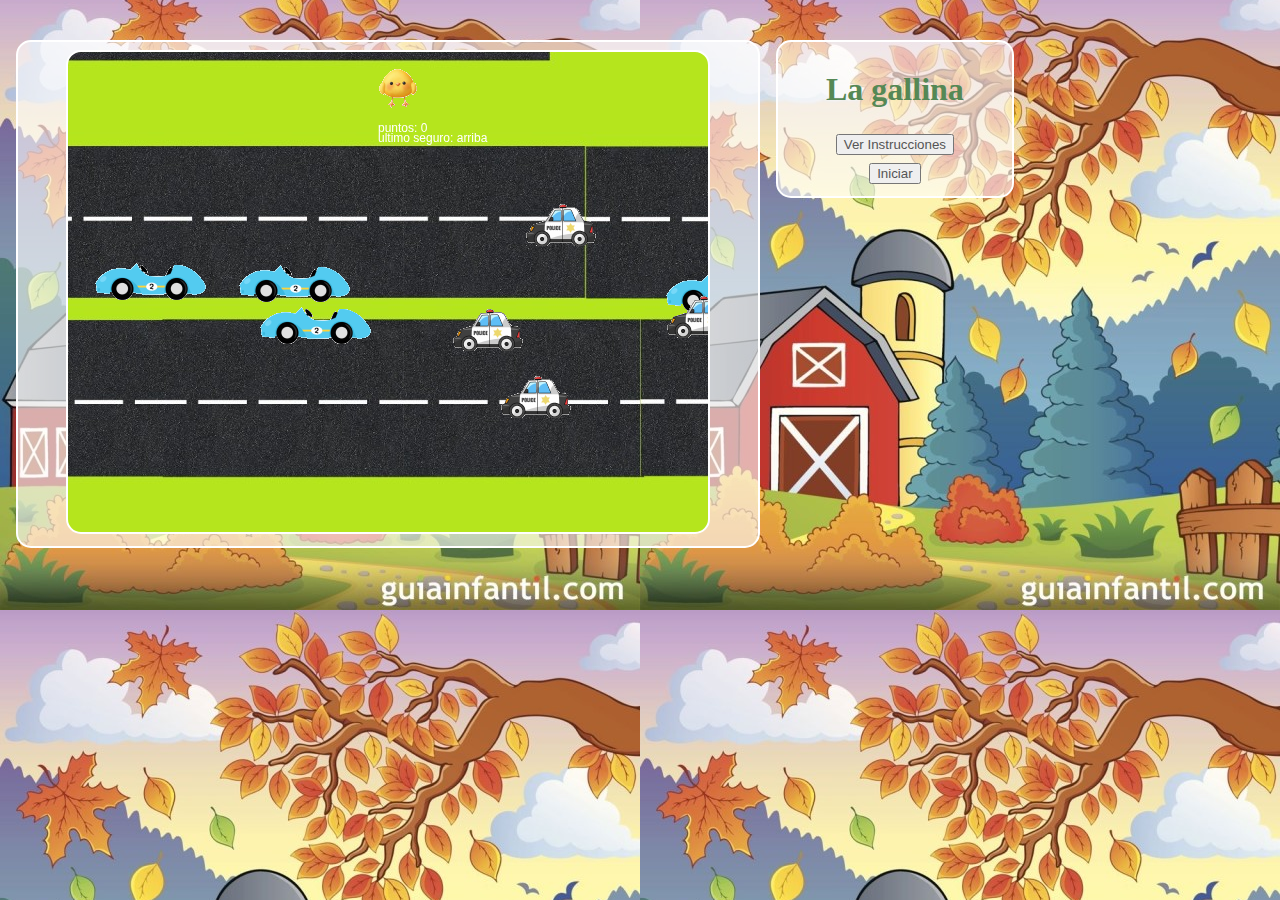
<file: La gallina/index.html>
<!DOCTYPE html>
<html lang="es">
	<head>
		<meta charset="utf-8">
		<meta name="description" content="La llorona">
		<meta name="keywords" content="canvas colisiones jquery ajax">
		<meta name="author" content="Alejandro Daza">
		<title>La leyenda de la llorona</title>
		
		<link rel="stylesheet" type="text/css" href="estilos/default.css" media="screen">
		<script src="js/jquery-1.11.0.min.js" language="JavaScript1.2"></script>
		<script src="js/quica.js" language="JavaScript1.2"></script>
		<script src="js/calaca.js" language="JavaScript1.2"></script>
		<script src="js/script.js" language="JavaScript1.2"></script>

		
		
	</head>
	<body>
		<section>
			<canvas id="mi_canvas" width="640" height="480">
				Tu navegador no es compatible
			</canvas>			
		</section>
		<section>
			<div id="popup" style="display: none;">
				<div class="content-popup">
					<div class="close"><a href="#" id="close"><img src="imagenes/close.png"/></a></div>
					<div>
					   <h2>Teclas de juego</h2>
					   <img src="imagenes/teclado.png"/>
					   <h2>Creditos</h2>
					   <p>Alejandro Paolo Daza Corredor</p>
						<p>UNIR</p>
						<p>Computación en el Cliente</p>
					</div>
				</div>
			</div>
			<h1>La gallina</h1>
			<button id="instrucciones">Ver Instrucciones</button><br>
			<button id="iniciar">Iniciar</button>
		</section>
		<audio id="pierde">
			<source src="sonidos/aplastar.mp3" type="audio/mpeg">
			Tu navegador no es compatible
		</audio>
		
		<img id="abajo" src="imagenes/kika.png"/>
		<img id="arriba" src="imagenes/kika2.png"/>
		<img id="salto" src="imagenes/kika.png"/>
		<img id="sentado" src="imagenes/kika3.png"/>
		<img id="calaca_1" src="imagenes/calaca_child.png"/>
		<img id="calaca_2" src="imagenes/calaca_girl.png"/>
		
		
	</body>
</html>
</file>
<file: La gallina/estilos/default.css>
body {
	background-color:#000000;
	background:#000000 url('../imagenes/city.jpg')  right center;
	text-align: center;
}

h1, h3{
	color:#558855;
}

section {
	float:left;
	clear:none;
	background:url('../imagenes/trasparente.png');
	border:2px solid;
	border-color:#ffffff;
	border-radius:15px;
	margin:2em 0.5em;
	padding:0.5em 3em;
	text-align: center;
}

canvas {
	background:url('../imagenes/fondo.jpg');
	color:#ffffff;
	border:2px solid;
	border-color:#ffffff;
	border-radius:15px;
}

p {
	color:#003300;
}

button {
	margin:0.3em;
	color:#555555;
}

#arriba, #abajo, #salto, #sentado, #calaca_1, #calaca_2 {
	display:none;
}

#popup {
    left: 0;
    position: absolute;
    top: 0;
    width: 100%;
    z-index: 1001;
}

.content-popup {
    margin:0px auto;
    margin-top:120px;
    position:relative;
    padding:10px;
    width:500px;
    min-height:250px;
    border-radius:25px;
    background:url('../imagenes/trasparente.png');
    box-shadow: 0 2px 5px #666666;
}

.content-popup h2 {
    color:#48484B;
    border-bottom: 1px solid #48484B;
    margin-top: 0;
    padding-bottom: 4px;
}

.popup-overlay {
    left: 0;
    position: absolute;
    top: 0;
    width: 100%;
    z-index: 999;
    display:none;
    background-color: #777777;
    cursor: pointer;
    opacity: 0.7;
}

.close {
    position: absolute;
    right: 15px;
}
</file>
